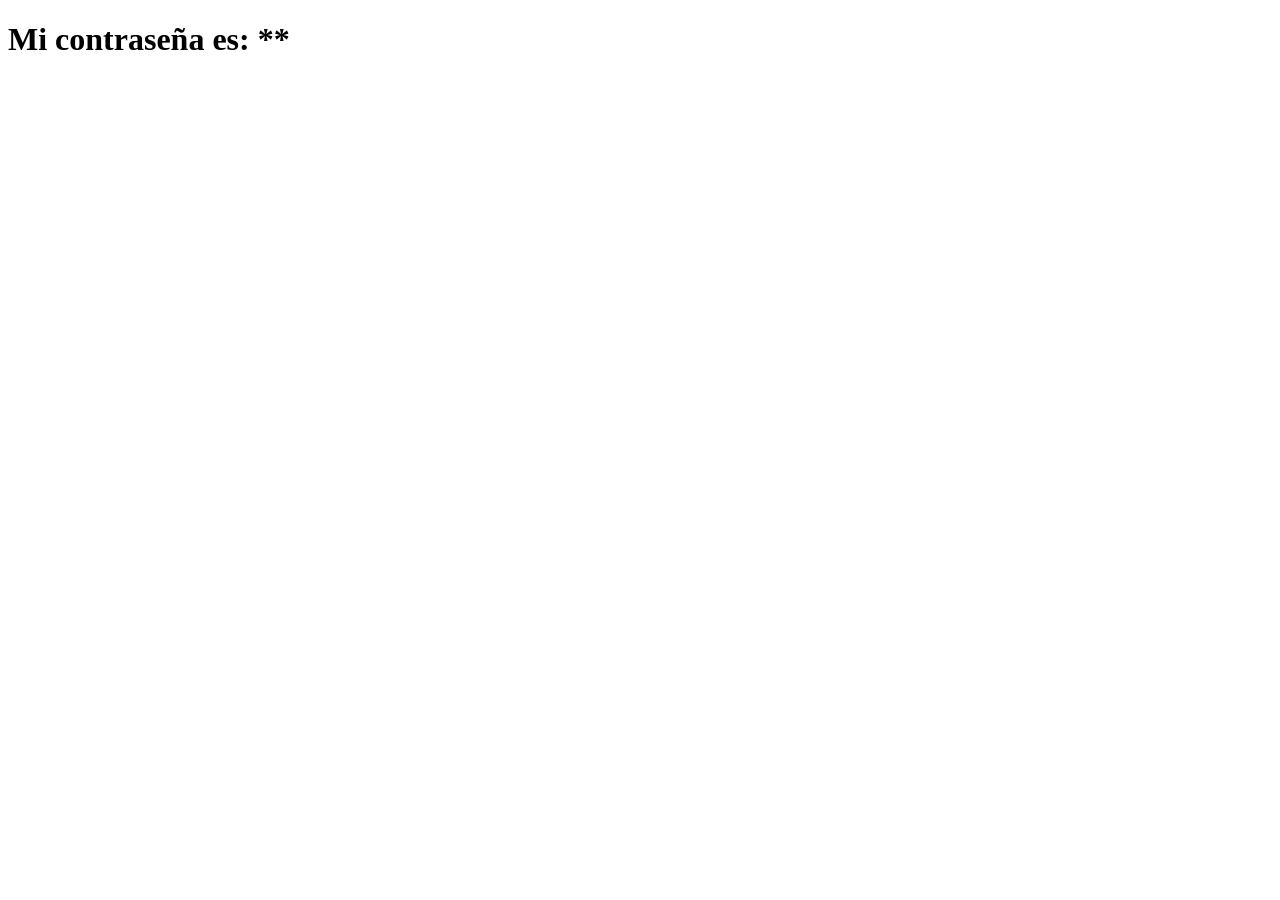
<file: ej5/index.html>
<!DOCTYPE html>
<html lang="es">
<head>
    <meta charset="UTF-8">
    <meta name="viewport" content="width=device-width, initial-scale=1.0">
    <meta http-equiv="X-UA-Compatible" content="ie=edge">
    <title>Ejercicio 5</title>
</head>
<body>
    <h1 class="title">Mi contraseña es: Ada2019</h1>
    <script src="js/main.js"></script>
</body>
</html>
</file>
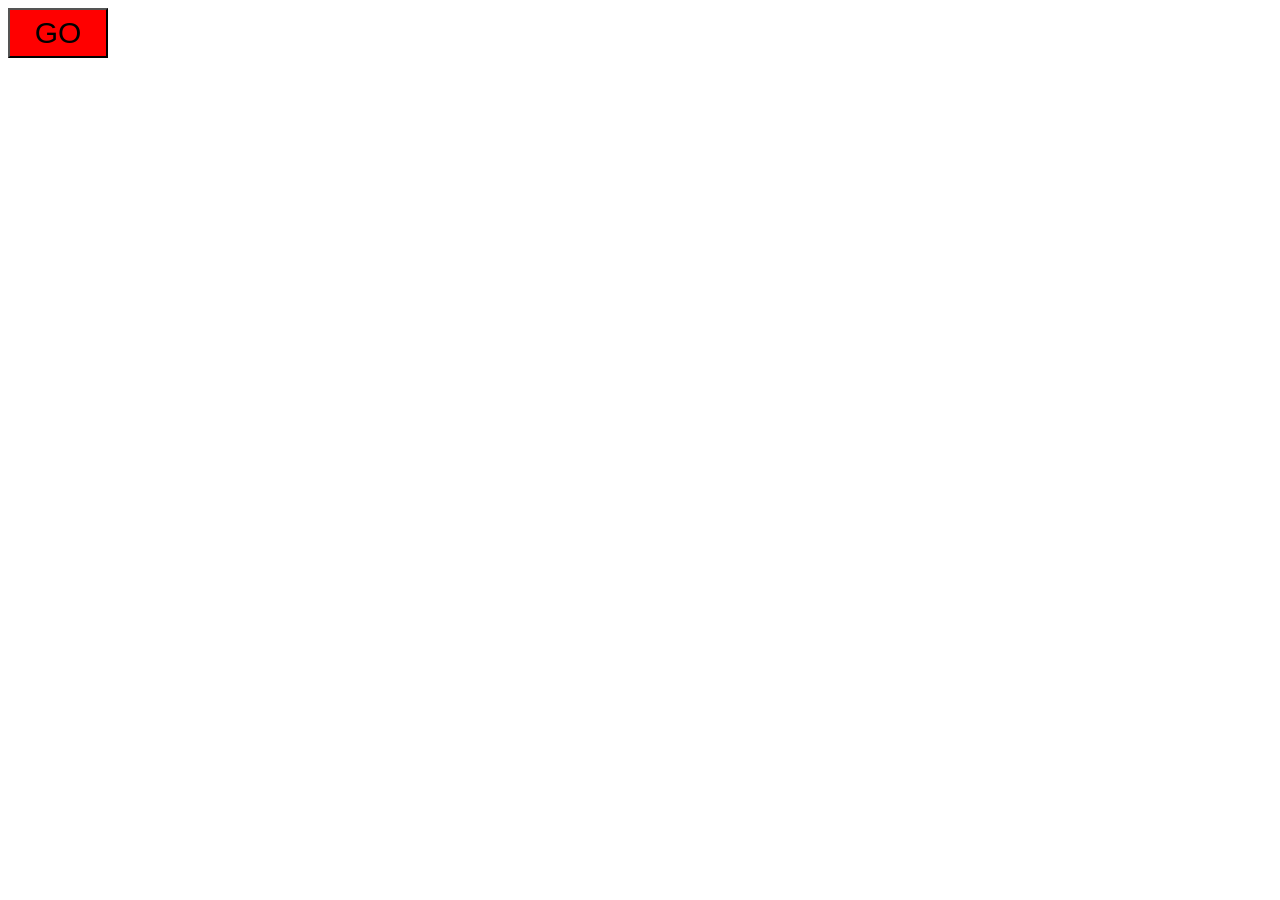
<file: ej8/index.html>
<!DOCTYPE html>
<html lang="es">
<head>
    <meta charset="UTF-8">
    <meta name="viewport" content="width=device-width, initial-scale=1.0">
    <meta http-equiv="X-UA-Compatible" content="ie=edge">
    <title>Ejercicio 8</title>
    <link rel="stylesheet" href="css/main.css">
</head>
<body>
    <button class="button1">GO</button>
    <button class="button2">GO</button>
    <script src="js/main.js"></script>
</body>
</html>
</file>
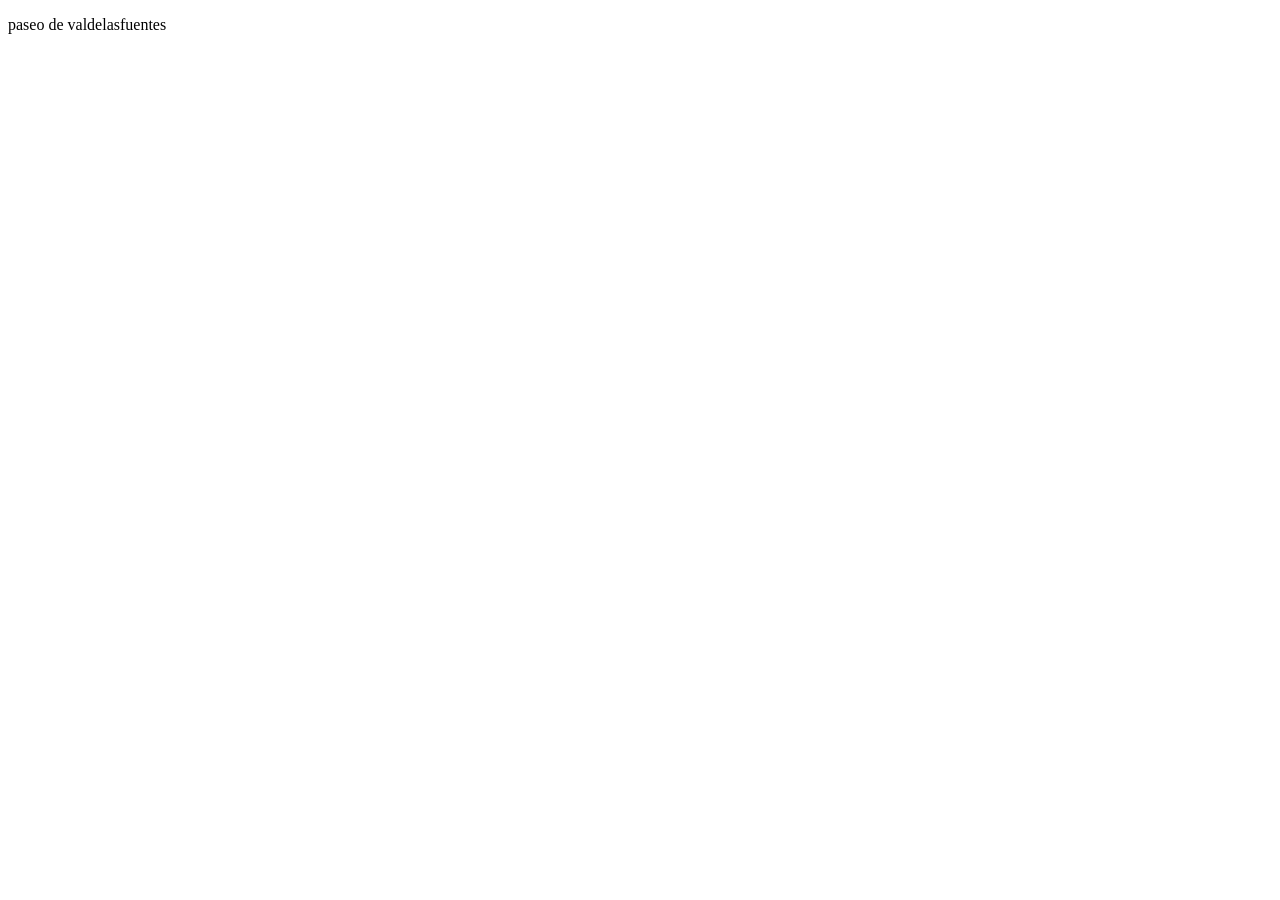
<file: ejercicio2/index.html>
<!DOCTYPE html>
<html lang="en">
<head>
    <meta charset="UTF-8">
    <meta name="viewport" content="width=device-width, initial-scale=1.0">
    <meta http-equiv="X-UA-Compatible" content="ie=edge">
    <title>Document</title>
    
</head>
<body>

    <p class="address"></p>

    <script type="text/javascript" src="js/main.js"></script>
</body>
</html>
</file>
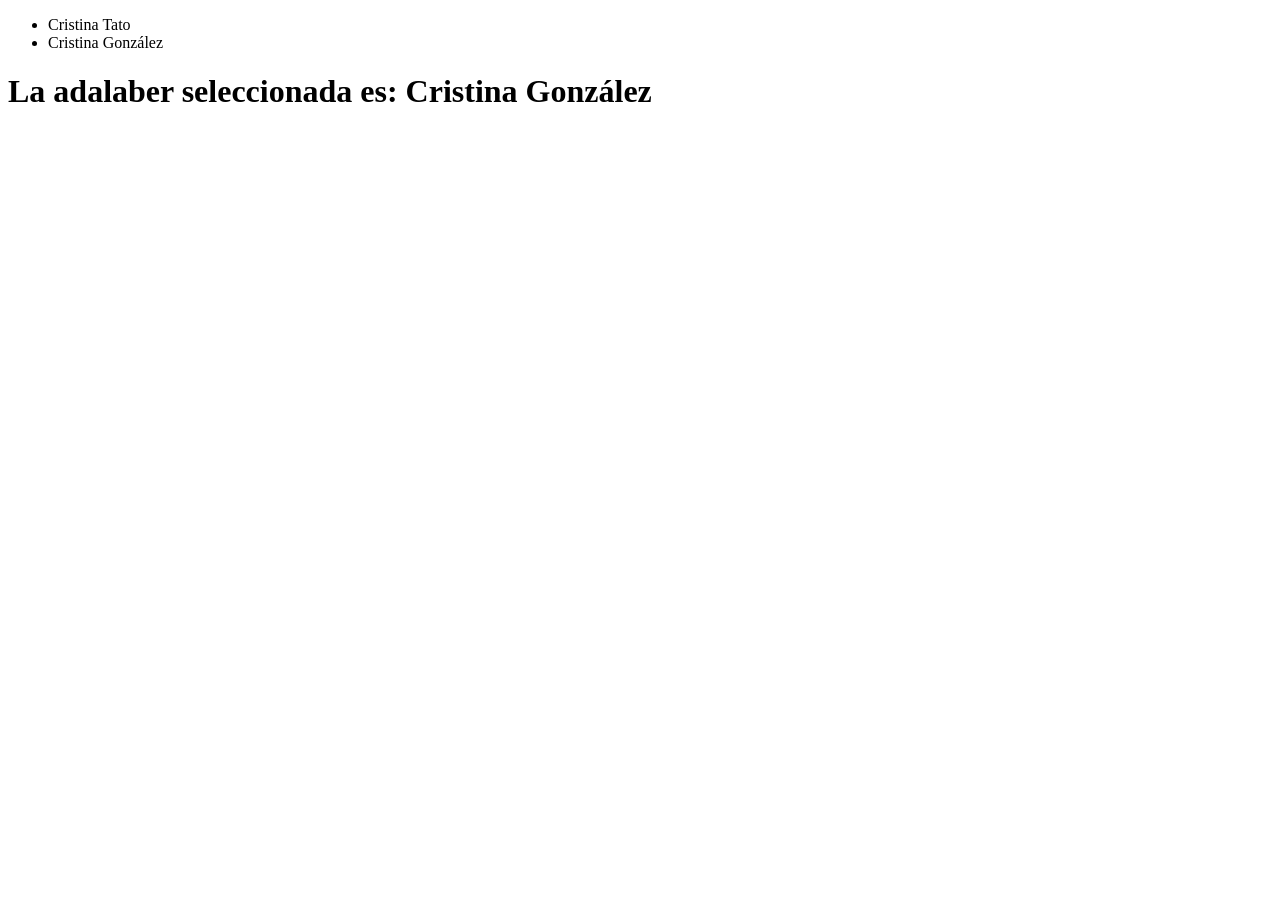
<file: ejercicio4/index.html>
<!DOCTYPE html>
<html lang="en">
<head>
    <meta charset="UTF-8">
    <meta name="viewport" content="width=device-width, initial-scale=1.0">
    <meta http-equiv="X-UA-Compatible" content="ie=edge">
    <title>Ejercicio 4</title>
</head>
<body>

<ul class="adalabers">
    <li class="adalaber">Cristina Tato</li>
    <li class="adalaber">Cristina González</li>
</ul>

<h1 class="winner">La adalaber seleccionada es:</h1>
    <script src="js/main.js"></script>
</body>
</html>
</file>
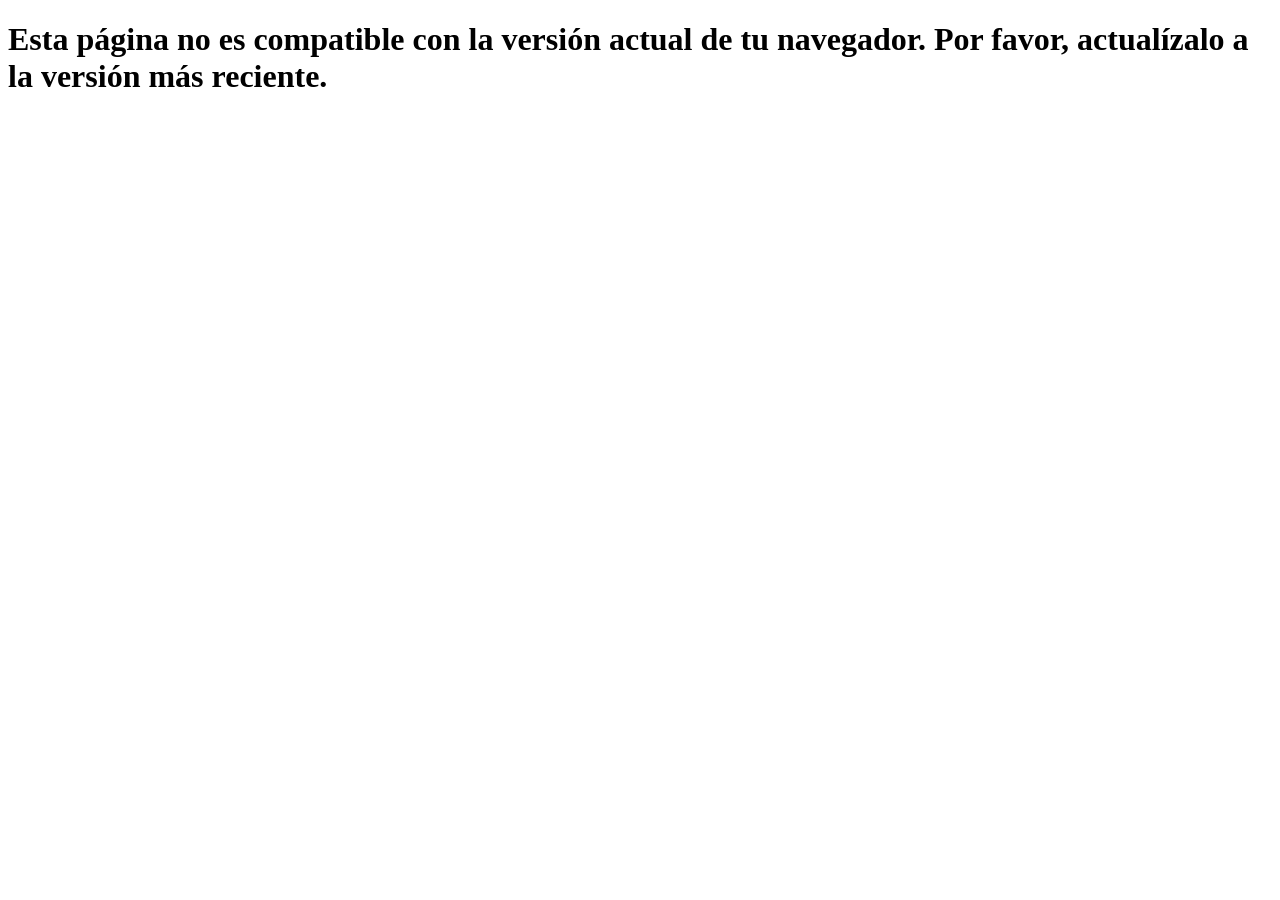
<file: 1.1.intro/ej1/index.html>
<!DOCTYPE html>
<html lang="es">
  <head>
    <meta charset="utf-8">
    <title>Mi primer código JavaScript</title>
  </head>
  <body>
    <h1></h1>
    <script type="text/javascript" src="js/main.js"></script>
  </body>
</html>
</file>
<file: ej8/css/main.css>
.button1, .button2 {
    background-color: red;
    width: 100px;
    height: 50px;
    font-size: 30px;
}
.hidden {
    opacity: 0;
}
</file>
